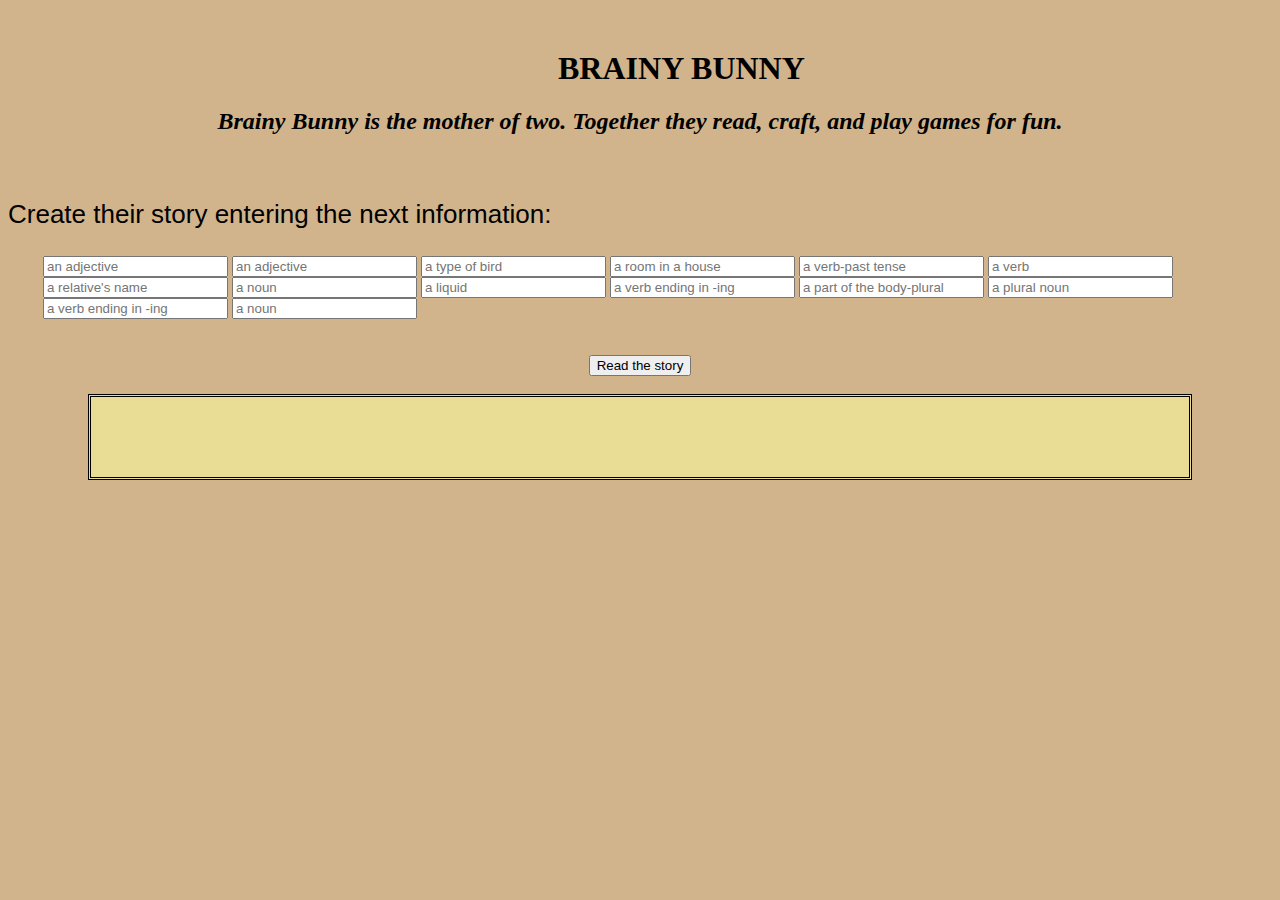
<file: index.html>
<!DOCTYPE html>
<html lang="en">
<head>
    <meta charset="UTF-8">
    <meta http-equiv="X-UA-Compatible" content="IE=edge">
    <meta name="viewport" content="width=device-width, initial-scale=1.0">
    <title>Document</title>
    <link rel="stylesheet" href="style.css">
</head>
<body>

    <h1>BRAINY BUNNY</h1>
    <center>
    <h2>Brainy Bunny is the mother of two. Together they read, craft, and play games for fun.</h2>
    </center>
    <br>
    
    <p>Create their story entering the next information:</p>
<div id="inputPanel">
    <input id=adj1 type="text" placeholder="an adjective" required>
    <input id=adj2 type="text" placeholder="an adjective" required>
    <input id=bird3 type="text" placeholder="a type of bird" required>
    <input id=house4 type="text" placeholder="a room in a house" required>
    <input id=verb5 type="text" placeholder="a verb-past tense" required>
    <input id=verb6 type="text" placeholder="a verb" required>
    <input id=name7 type="text" placeholder="a relative's name" required>
    <input id=noun8 type="text" placeholder="a noun" required>
    <input id=liq9 type="text" placeholder="a liquid" required>
    <input id=verb10 type="text" placeholder="a verb ending in -ing" required>
    <input id=part11 type="text" placeholder="a part of the body-plural" required>
    <input id=noun12 type="text" placeholder="a plural noun" required>
    <input id=verb13 type="text" placeholder="a verb ending in -ing" required>
    <input id=noun14 type="text" placeholder="a noun" required>
</div>

<br><br>
 <center>
     <button type="button" id="submit" onclick=" writeStory()" >Read the story</button>
</center>
 <br>

    <div id="outputPanel" style="padding-top: 40px; padding-bottom: 40px; margin-right: 80px; margin-left: 80px; background-color: rgb(233, 220, 148);"></div>


<script src="./madlibs.js"></script>
</body>
</html>
</file>
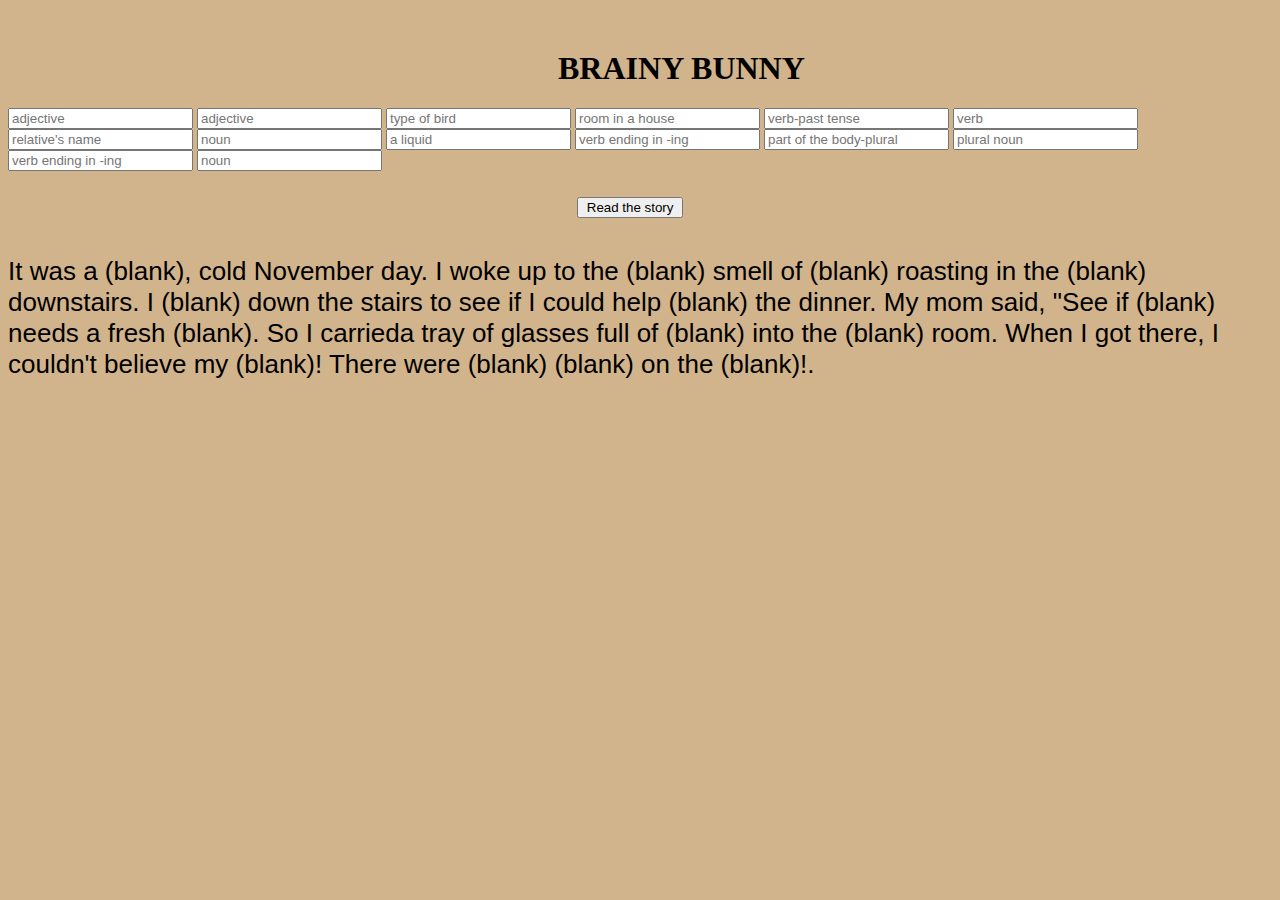
<file: madlibs.html>
<!DOCTYPE html>
<html lang="en">
<head>
    <meta charset="UTF-8">
    <meta http-equiv="X-UA-Compatible" content="IE=edge">
    <meta name="viewport" content="width=device-width, initial-scale=1.0">
    <title>Document</title>
    <link rel="stylesheet" href="style.css">
</head>
<body>
    <h1>BRAINY BUNNY</h1>
<div>
    <input id=1 type="text" placeholder="adjective" required>
    <input id=2 type="text" placeholder="adjective" required>
    <input id=3 type="text" placeholder="type of bird" required>
    <input id=4 type="text" placeholder="room in a house" required>
    <input id=5 type="text" placeholder="verb-past tense" required>
    <input id=6 type="text" placeholder="verb" required>
    <input id=7 type="text" placeholder="relative's name" required>
    <input id=8 type="text" placeholder="noun" required>
    <input id=9 type="text" placeholder="a liquid" required>
    <input id=10 type="text" placeholder="verb ending in -ing" required>
    <input id=11 type="text" placeholder="part of the body-plural" required>
    <input id=12 type="text" placeholder="plural noun" required>
    <input id=13 type="text" placeholder="verb ending in -ing" required>
    <input id=14 type="text" placeholder="noun" required>
</div>
    <button type="button" id="button" >Read the story</button>
    <p>
        It was a (blank), cold November day. I woke up to the (blank) smell of (blank) roasting in the (blank) downstairs. I (blank) down the stairs to see if I could help (blank) the dinner. My mom said, "See if (blank) needs a fresh (blank). So I carrieda tray of glasses full of (blank) into the (blank) room. When I got there, I couldn't believe my (blank)! There were (blank) (blank) on the (blank)!.
    </p>
    
</body>
</html>
</file>
<file: style.css>
body {
    background-color:tan;
}
 #button {
        margin-right:40%;
        margin-left: 45%;
        margin-top: 2%;
        margin-bottom: 1%;
        width: 8em;
}
h1 {
    margin-top: 50px;
    margin-left: 550px;
}
h2 {
    font-style: italic;
}
p {
    font-size: 26px;
    font-family:sans-serif;
}
/*placeholders*/
#inputPanel {
    margin-left: 35px;
    border-radius: 6px;
}
/*output text container*/
#outputPanel {
    border-style: double
}
</file>
